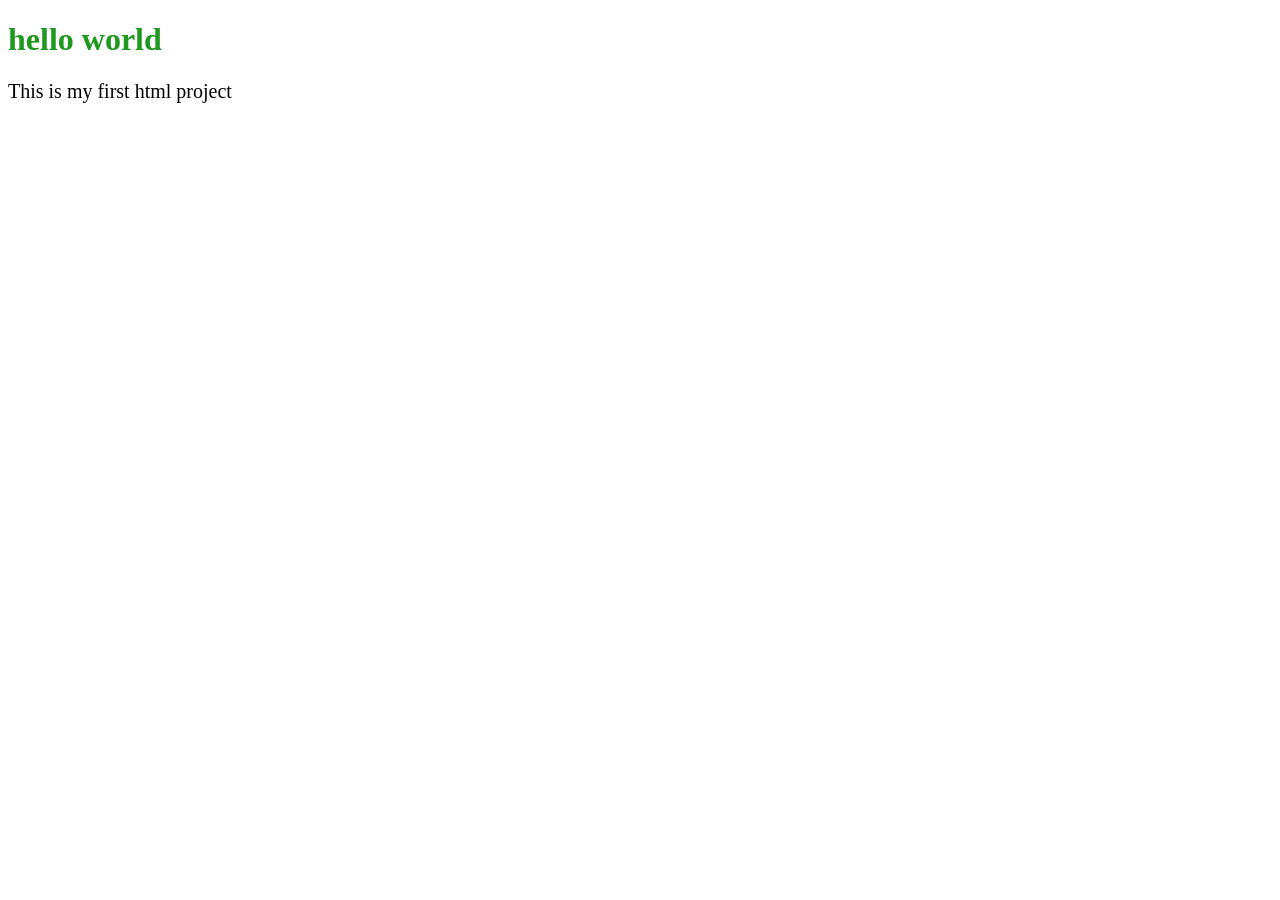
<file: hello world/index.html>
<!DOCTYPE html>
<html lang="en">
<head>
    <meta charset="UTF-8">
    <meta name="viewport" content="width=, initial-scale=1.0">
    <title>manya</title>
</head>
<body>
    <h1>hello world</h1>
    <p>This is my first html project</p>
    <style>
        h1{
            color:rgb(31, 152, 31);
        }

        p{
            font-size:20px;
        }
    </style>

</body>
</html>
</file>
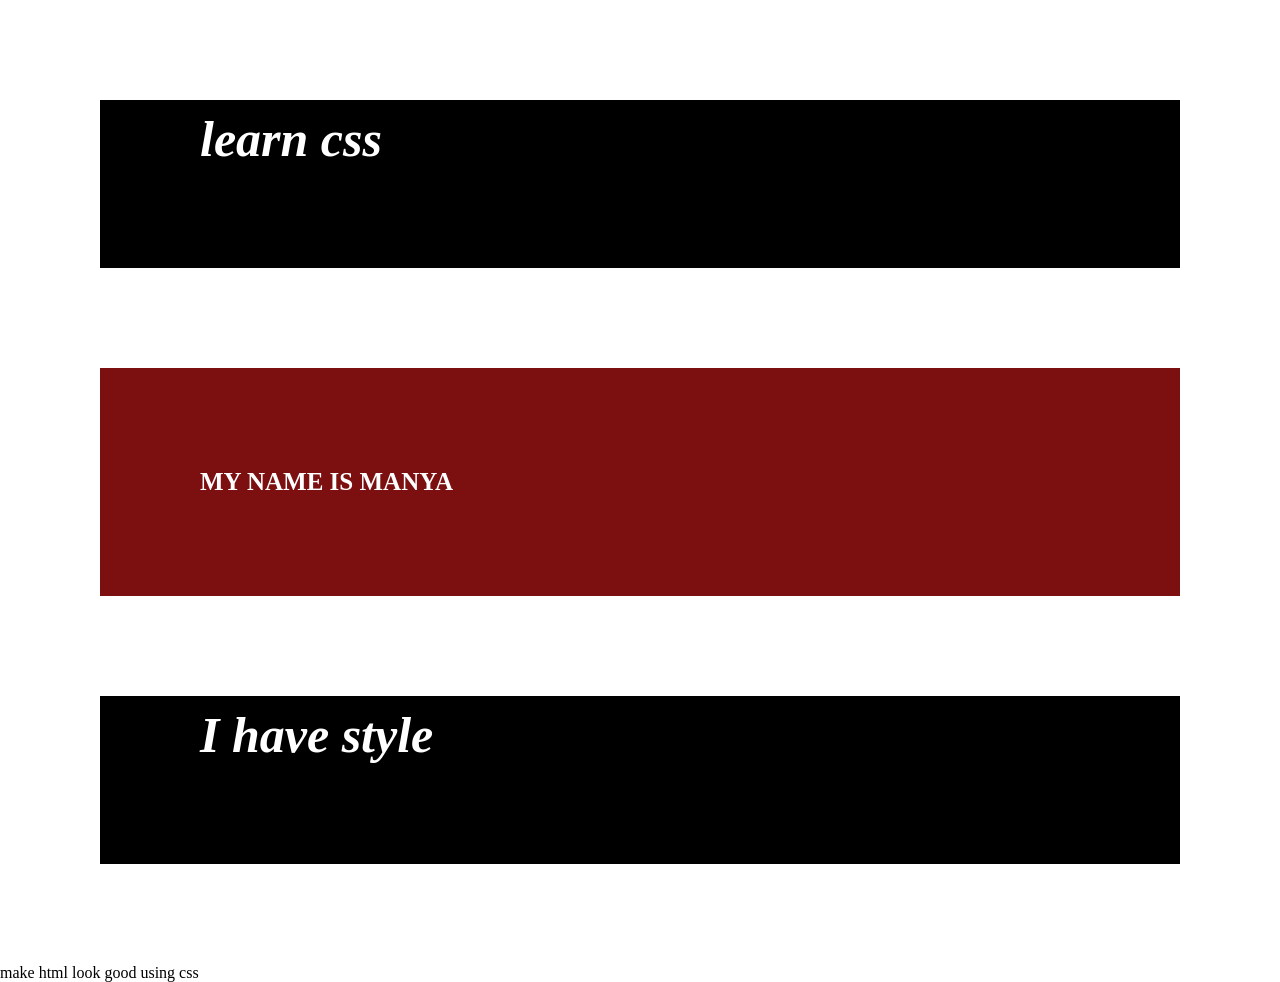
<file: learn_css/index.html>
<!DOCTYPE html>
<html lang="en">
<head>
    <meta charset="UTF-8">
    <meta name="viewport" content="width=device-width, initial-scale=1.0">
    <title>learn css</title>
    <link rel="stylesheet" href="./css/style.css">
</head>
<body>
    <h1 class="main-heading">learn css</h1>
    <h1 class="second-heading">My name is MANYA</h1>
    <h1 class="main-heading">I have style</h1>
    <p> make html look good using css</p>
</body>
</html>
</file>
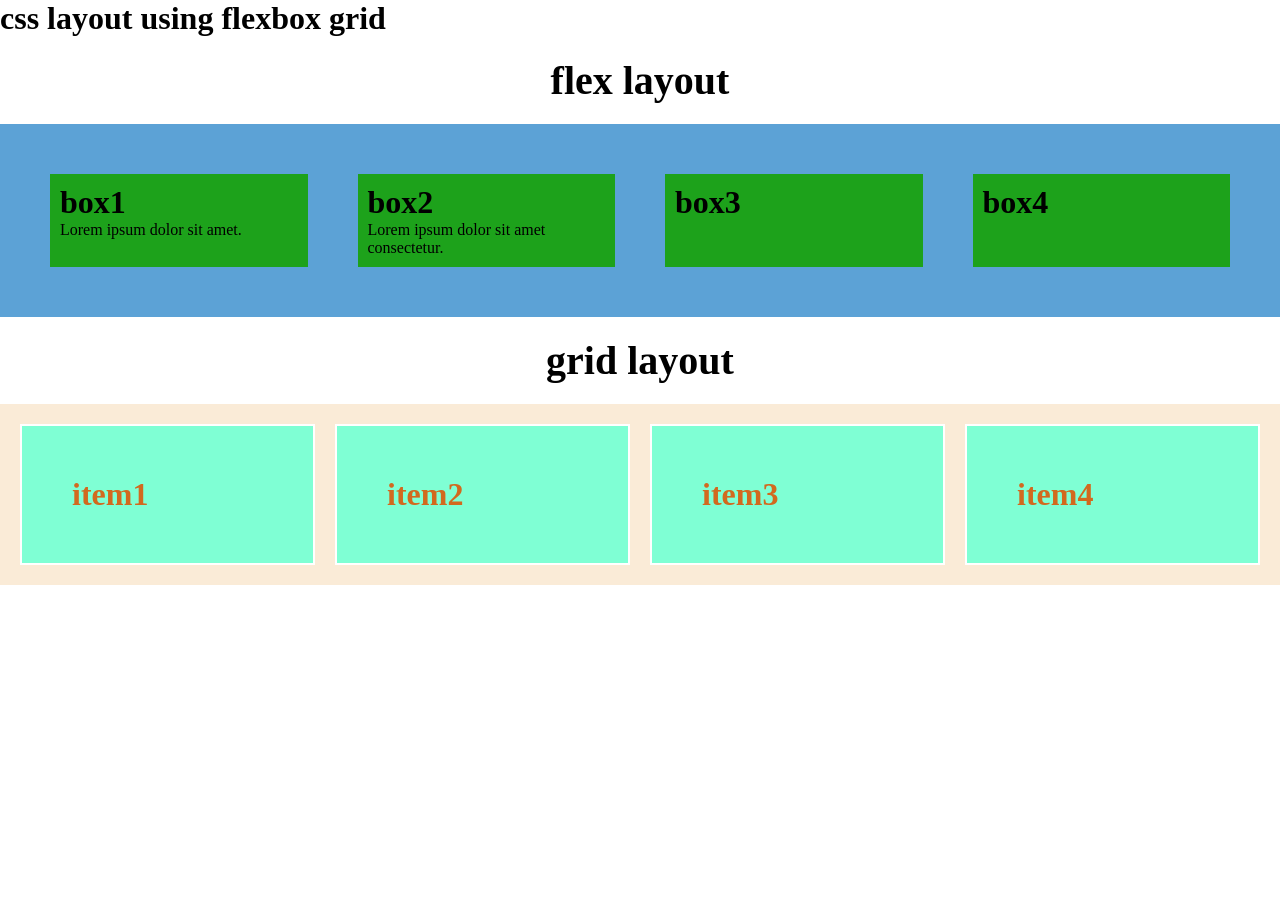
<file: learn_html_layout/index.html>
<!DOCTYPE html>
<html lang="en">
<head>
    <meta charset="UTF-8">
    <meta name="viewport" content="width=device-width, initial-scale=1.0">
    <title>learn css</title>
    <link rel="stylesheet" href="./css/style.css"/>
</head>
<body class="main header">
    <h1>css layout using flexbox grid </h1>
    <h1 class="main-header">flex layout</h1>
    <div class="flex-layout">
    <div class="box1">
        <h1>box1</h1>
        <p>Lorem ipsum dolor sit amet.</p>
    </div>

    <div class="box2">
        <h1>box2</h1>
        <p>Lorem ipsum dolor sit amet consectetur.</p>
    </div>

    <div class="box3">
        <h1>box3</h1>
    </div>

    <div class="box4">
        <h1>box4</h1>
    </div>
</div>
    <h1 class="main-header">grid layout</h1>
    <div class="grid-layout">
    <div class="grid-item">
        <h1>item1</h1>
    </div>

    <div class="grid-item">
        <h1>item2</h1>
    </div>

    <div class="grid-item">
        <h1>item3</h1>
    </div>

    <div class="grid-item">
        <h1>item4</h1>
    </div>
</div>
</html>
</file>
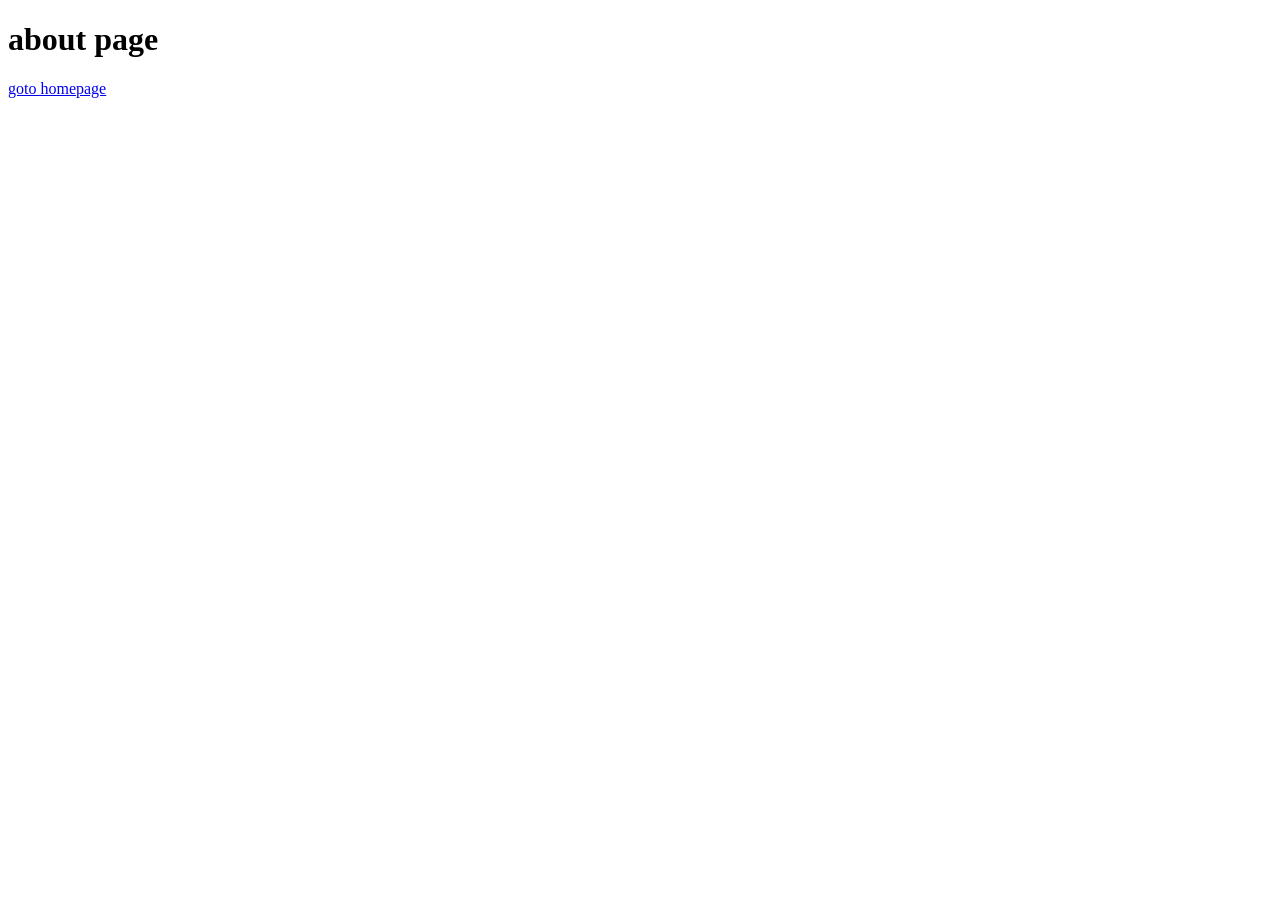
<file: learn_html/about.html>
<!DOCTYPE html>
<html lang="en">
<head>
    <meta charset="UTF-8">
    <meta name="viewport" content="width=device-width, initial-scale=1.0">
    <title>About</title>
</head>
<body>
    <h1>
        about page
    </h1>
    <a href="./index.html">goto homepage
    </a>
</body>
</html>
</file>
<file: learn_css/css/style.css>
*{
    margin:0;
    padding:0;
    box-sizing:border-box;
}
.main-heading{
    color:#ffffff;
    font-size:50px;
    font-style: italic;
    font-weight: bold;
    background-color: #000000;
    padding:10px ;
    margin: 10px;
    padding-top: 10px;
    padding-bottom: 100px;
    padding-left: 100px;
    padding-right: 100px;
    margin-top: 100px;
    margin-bottom: 100px;
    margin-left: 100px;
    margin-right: 100px;
}
.second-heading{
    background-color: rgb(124, 15, 15);
    color: #ffffff;
    padding: 100px;
    margin: 100px;
    font-size: 25px;
    text-transform:uppercase;
}
</file>
<file: learn_html_layout/css/style.css>
*{
    margin:0;
    padding:0;
    box-sizing: border-box;
}
.main-header{
    text-align: center;
    padding :20px;
    font-size: 40px;
}
.flex-layout{
    background-color: #5ca2d6;
    padding: 50px;
    display: flex;
    flex-direction: row;
    flex-wrap: wrap;
    gap: 50px;
    justify-content: space-between;
    align-items: stretch;
}
.box1,
.box2,
.box3,
.box4 {
    background-color: #1da21b;
    padding: 10px;
    flex: 1;
}

.grid-layout{
    padding: 20px;
    background-color: antiquewhite;
    display: grid;
    grid-template-columns: repeat(4,1fr);
    gap: 20px;
    margin-bottom: 100px;
    justify-content: center;
    align-items: center;
}
.grid-item{
    background-color: aquamarine;
    color: chocolate;
    padding: 50px;
    border: 2px solid #ffffff;
}
@media screen  and (max-width:700px){
    .main-header{
        font-size: 25px;
    }
    .flex-layout{
        flex-direction: column;
    }
    .grid-layout{
        grid-template-columns: 1fr;
    }
}
</file>
